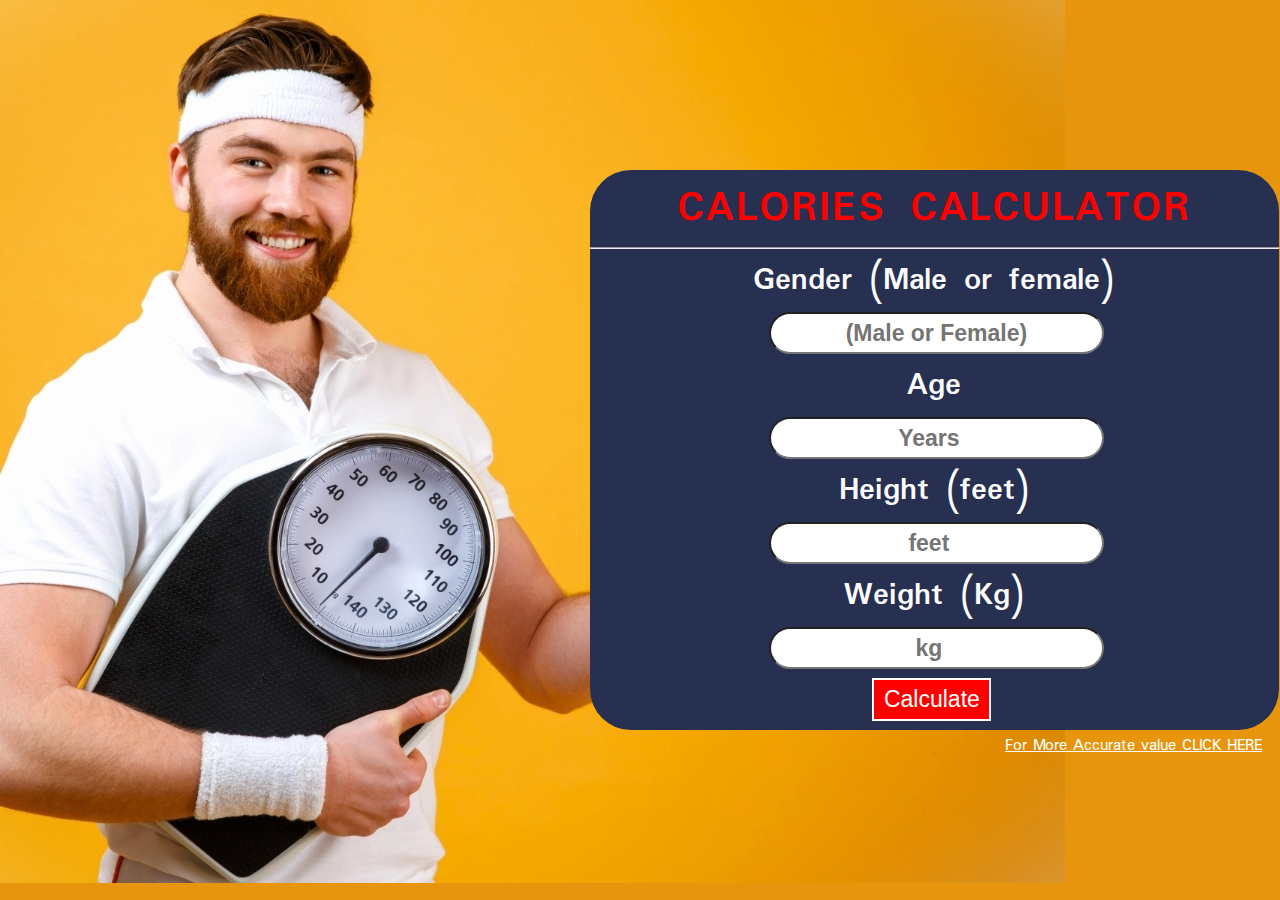
<file: Calorie Claculator.html>
<!DOCTYPE html>
<html lang="en">

<head>
    <meta charset="UTF-8">
    <meta http-equiv="X-UA-Compatible" content="IE=edge">
    <meta name="viewport" content="width=device-width, initial-scale=1.0">
    <link rel="stylesheet" href="css\Calorie Calculator .css">
    <title>CALORIES CALCULATOR</title>
    <link rel="shortcut icon" href="image\Favicon.png" type="image/x-icon">
    <link href="https://fonts.googleapis.com/css2?family=Nunito+Sans&family=Pacifico&family=Padauk&display=swap" rel="stylesheet">
</head>
<body>
    <div class="container">

        <h1>CALORIES CALCULATOR</h1>
        <hr>
        <p class="gender">Gender (Male or female)</p>
        <input type="text" class="(Male of Female)" placeholder="(Male or Female)">
        <p class="age">Age</p>
        <input type="number" class="Years" placeholder="Years">
        <p class="height">Height (feet)</p>
        <input type="number" class="metre" placeholder="feet"><br>
        <p class="weight">Weight (Kg)</p>
        <input type="number" class="weight" placeholder="kg"><br>
        <button class="bt">Calculate</button>
        <a href="https://www.calculator.net/calorie-calculator.html"> For More Accurate value CLICK HERE</a>
    </div>
</body>
</html>
</file>
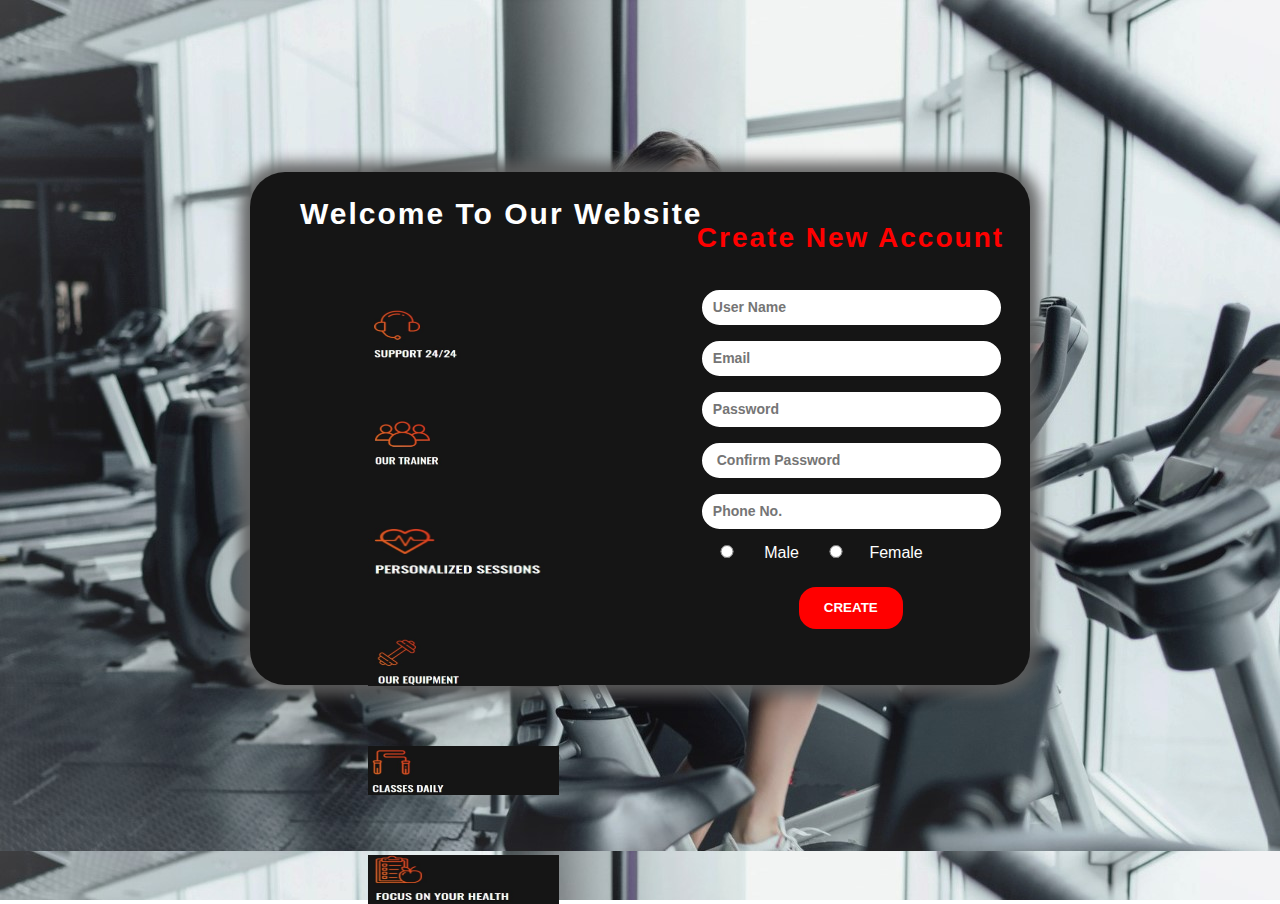
<file: create new account.html>
<!DOCTYPE html>
<html lang="en">

<head>
    <meta charset="UTF-8">
    <meta http-equiv="X-UA-Compatible" content="IE=edge">
    <meta name="viewport" content="width=device-width, initial-scale=1.0">
    <title> ACTIVITAR-CREATE ACCOUNT</title>
    <link rel="shortcut icon" href="image\Favicon.png" type="image/x-icon">

    <style>
        * {
            font-family: "Nunito Sans", sans-serif;
        }

        body {
            padding: 0px;
            margin: 0px;
            color: white
        }

        header::before {
            content: "";
            background-image: url("image/create\ new\ account.jpg");
            position: absolute;
            top: 0;
            left: 0;
            width: 100%;
            height: 100%;
            z-index: -1;
        }

        .container {
            display: flex;
            flex-direction: row;

            justify-content: space-between;
            align-items: center;
            height: 57vh;
            width: 61vw;
            border-radius: 35px;
            margin: 172px auto;
            background-color: rgb(21 21 21);
            box-shadow: 0px 0px 14px 10px rgb(94 94 94 / 92%)
        }

        .Welcome h2 {
            position: absolute;
            margin-left: 300px;
            font-size: 30px;
            letter-spacing: 2px;
            font-weight: revert;
        }

        .info {
            display: flex;
            flex-direction: row;
            flex-wrap: wrap;
            justify-content: space-around;
            align-self: center;
            margin-top: 45px;
            margin-left: -17px;
            height: 38vh;
            width: 37vw;
        }

        .info img {
            height: 49px;
            width: 191px;
            margin: 30px;
        }

        .form {
            height: 50vh;
            width: 27vw;

        }

        .form p {
            margin-left: 3px;
            margin-top: 18px;
            font-size: 28px;
            font-weight: bold;
            letter-spacing: 2px;
            color: red;
        }

        .form input {
            width: 277px;
            height: 13px;
            border-radius: 22px;
            border: 2px solid white;
            font-size: 14px;
            margin: 8px;
            font-weight: bold;
            color: black;
            padding: 9px;
        }

        .form button {
            position: absolute;
            border: 2px solid red;
            background-color: red;
            color: white;
            width: 104px;
            height: 42px;
            font-weight: bold;
            margin-left: -124px;
            margin-top: 50px;
            border-radius: 17px;
        }

        .form button:hover {
            background-color: rgb(248, 56, 56);
            font-size: 16px;
        }

        input[type="radio"] {
            width: 50px;
            font-size: 20px;
        }
    </style>
</head>

<body>
    <header>
        <div class="Welcome">
            <h2>Welcome To Our Website</h2>
        </div>
        <div class="container">
            <div class="info">
                <img src="image/login-container1.jpg" alt="Image-info">
                <img src="image/login-container2.jpg" alt="Image-info">
                <img src="image/login-container3.jpg" alt="Image-info">
                <img src="image/login-container4.jpg" alt="Image-info">
                <img src="image/login-container5.jpg" alt="Image-info">
                <img src="image/login-container6.jpg" alt="Image-info">
            </div>
            <div class="form">
                <p>Create New Account </p>
                <input type="text" placeholder="User Name">
                <input type="email" name="useremail" id="email" placeholder="Email">
                <input type="password" placeholder="Password">
                <input type="password" placeholder=" Confirm Password">
                <input type="number" name="phone" id="phoneNo." placeholder="Phone No.">
                <input type="radio" name="mygender" id=""> Male
                <input type="radio" name="mygender" id="">Female
                <a href="Home Page After Login.html"><button>CREATE</button></a>


            </div>

        </div>

    </header>


</body>

</html>
</file>
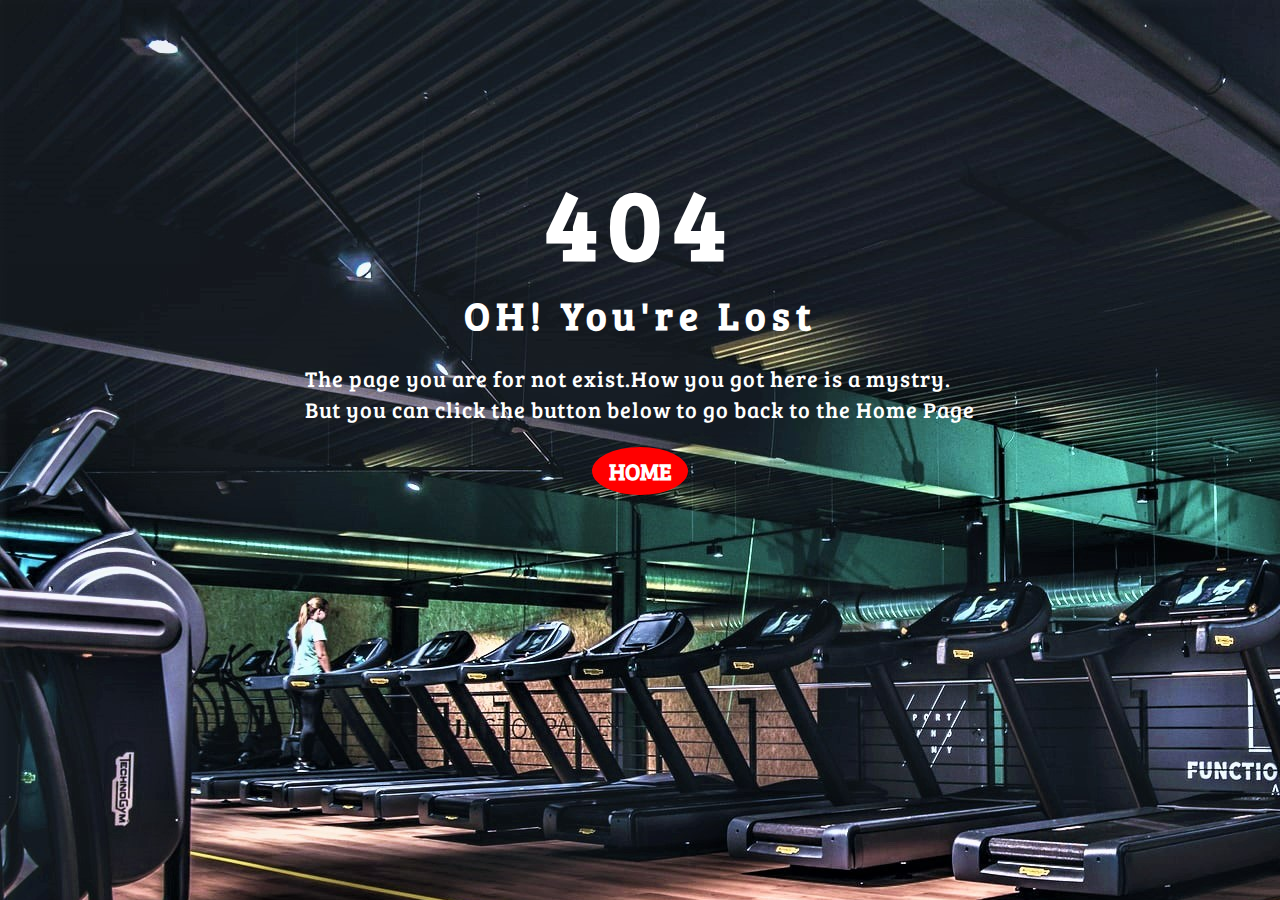
<file: Error 404 .html>
<!DOCTYPE html>
<html lang="en">

<head>
    <meta charset="UTF-8">
    <meta http-equiv="X-UA-Compatible" content="IE=edge">
    <meta name="viewport" content="width=device-width, initial-scale=1.0">
    <title>Error404</title>
    <link rel="shortcut icon" href="image\Favicon.png" type="image/x-icon">
    <link href="https://fonts.googleapis.com/css2?family=Bree+Serif&display=swap" rel="stylesheet">
    <link rel="stylesheet" href="css/Error 404 .css">
    <link rel="stylesheet" media="screen and (max-width:710px)" href="css/Error 404 responsive.css">
</head>

<body>
    <section>
        <div class="container">
            <div>
                <h1>404</h1>
            </div>
            <div>
                <h2>OH! You're Lost</h2>
            </div>
            <div class="para">
                <p>The page you are for not exist.How you got here is a mystry.
                    <br> But you can click the button below to go back to the Home Page
                </p>
            </div>
            <div class="button">
                <a href="Home Page.html"><button>HOME</button></a>
            </div>
        </div>

    </section>


</body>

</html>
</file>
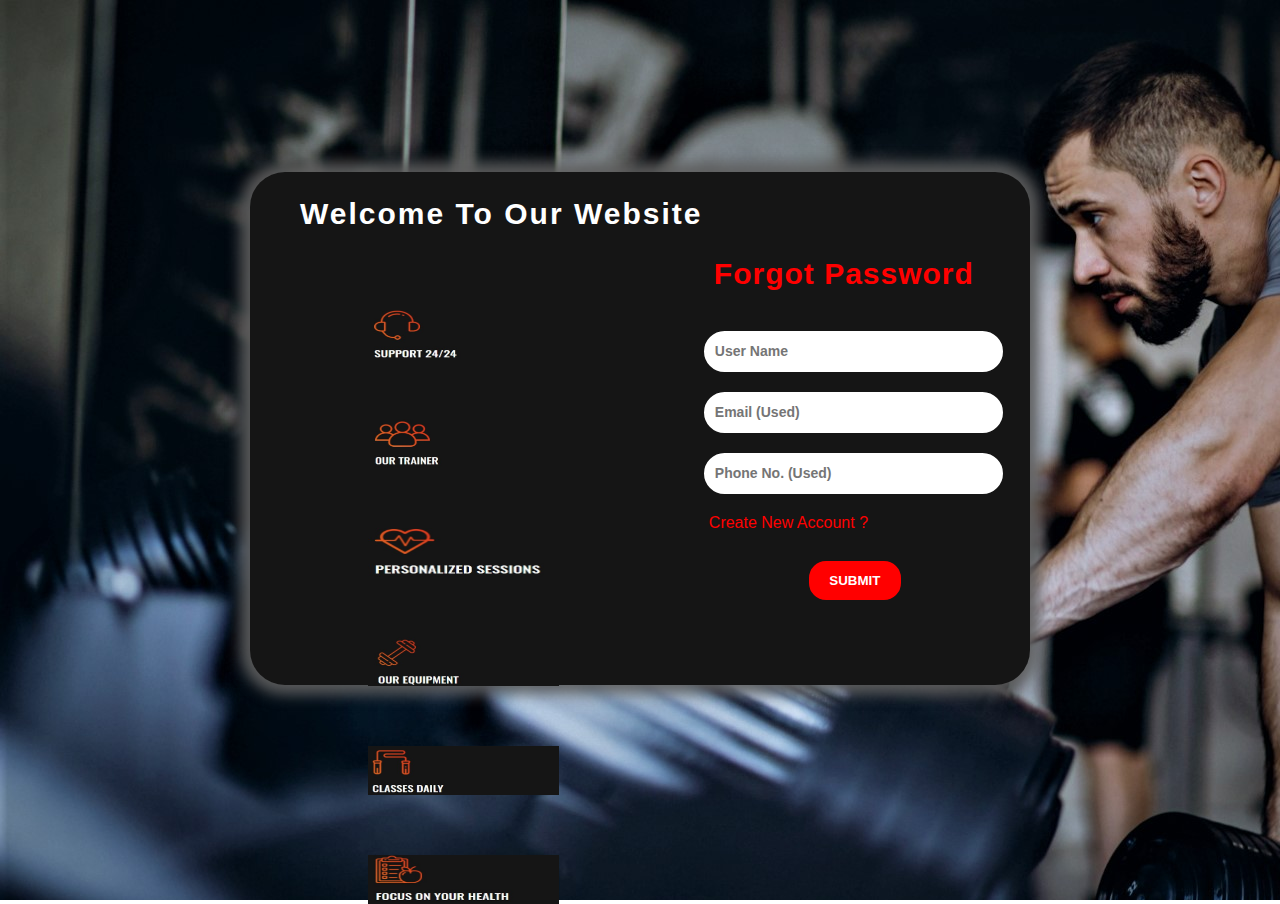
<file: forgotpassword.html>
<!DOCTYPE html>
<html lang="en">

<head>
    <meta charset="UTF-8">
    <meta http-equiv="X-UA-Compatible" content="IE=edge">
    <meta name="viewport" content="width=device-width, initial-scale=1.0">
    <title>ACTIVITAR-FORGOT PASSWORD</title>
    <link rel="shortcut icon" href="image\Favicon.png" type="image/x-icon">
    <style>
        * {
            font-family: "Nunito Sans", sans-serif;
        }

        body {
            padding: 0px;
            margin: 0px;
            color: white
        }

        header::before {
            content: "";
            background-image: url("image/forgot-password.jpg");
            position: absolute;
            top: 0;
            left: 0;
            width: 100%;
            height: 100%;
            z-index: -1;
        }

        .container {
            display: flex;
            flex-direction: row;
            justify-content: space-between;
            align-items: center;
            height: 57vh;
            width: 61vw;
            border-radius: 35px;
            margin: 172px auto;
            background-color: rgb(21 21 21);
            box-shadow: 0px 0px 14px 10px rgb(94 94 94 / 92%)
        }

        .Welcome h2 {
            position: absolute;
            margin-left: 300px;
            font-size: 30px;
            letter-spacing: 2px;
            font-weight: revert;
        }

        .info {
            display: flex;
            flex-direction: row;
            flex-wrap: wrap;
            justify-content: space-around;
            align-self: center;
            margin-top: 45px;
            margin-left: -17px;
            height: 38vh;
            width: 37vw;
        }

        .info img {
            height: 49px;
            width: 191px;
            margin: 30px;
        }

        .form {
            height: 50vh;
            width: 27vw;

        }

        .form p {
            margin-left: 20px;
            margin-top: 53px;
            font-size: 30px;
            font-weight: bold;
            letter-spacing: 1px;
            color: red;
        }

        .form input {
            width: 277px;
            height: 19px;
            border-radius: 22px;
            border: 2px solid white;
            font-size: 14px;
            margin: 10px;
            font-weight: bold;
            color: black;
            padding: 9px;

        }

        .form a {
            display: inline-block;
            color: red;
            text-decoration: none;
            margin-left: 15px;
            margin-top: 10px;
            width: 180px;
        }

        .form button {
            position: absolute;
            border: 2px solid red;
            background-color: red;
            color: white;
            width: 92px;
            height: 39px;
            font-weight: bold;
            margin-left: 100px;
            margin-top: 15px;
            border-radius: 17px;
        }

        .form button:hover {
            background-color: rgb(248, 56, 56);
            font-size: 16px;
        }
    </style>
</head>

<body>
    <header>
        <div class="Welcome">
            <h2>Welcome To Our Website</h2>
        </div>
        <div class="container">
            <div class="info">
                <img src="image/login-container1.jpg" alt="Image-info">
                <img src="image/login-container2.jpg" alt="Image-info">
                <img src="image/login-container3.jpg" alt="Image-info">
                <img src="image/login-container4.jpg" alt="Image-info">
                <img src="image/login-container5.jpg" alt="Image-info">
                <img src="image/login-container6.jpg" alt="Image-info">
            </div>
            <div class="form">
                <p>Forgot Password </p>
                <input type="text" placeholder="User Name">
                <input type="email" name="useremail" id="email" placeholder="Email (Used)">
                <input type="number" placeholder="Phone No. (Used)"> <br>
                <a href="create new account.html">Create New Account ?</a>
                <a href="OTP submition page.html"><button> SUBMIT</button>
                </a>

            </div>

        </div>

    </header>


</body>

</html>
</file>
<file: css/Error 404 .css>
body {
    color: white;
    font-family: 'Bree Serif', serif;

}

section::before {
    content: "";
    background-image: url("../image/Error404.jpg");
    position: absolute;
    top: 0px;
    left: 0px;
    height: 100vh;
    width: 100%;
    z-index: -1;
}

.container {
    height: 70vh;
    display: flex;
    flex-direction: column;
    justify-content: center;
    align-items: center;
}

.container h1 {
    font-size: 100px;
    letter-spacing: 10px;
    margin: 0;
}

.container h2 {
    font-size: 39px;
    margin: 0px;
    letter-spacing: 6px;
}

.container p {
    font-size: 22px;
    letter-spacing: 1px;
    line-height: 31px;
}

.button button {
    background-color: red;
    color: white;
    width: 6rem;
    height: 3rem;
    border-radius: 50%;
    font-size: 23px;
    font-weight: bold;
    border: 2px solid red;
    font-family: 'Bree Serif';
}
.button button:hover {
    background-color: rgb(238, 61, 61);
    font-size: 25px;
    box-shadow: 0px 0px 10px 7px rgba(245, 239, 239, 0.918);
    
}
</file>
<file: css/Error 404 responsive.css>
.container {
    height: 90vh;
}
.container h1 {
    font-size: 60px;
    letter-spacing: 3px;
    margin-top: 14px;
    margin-bottom: 0rem;
}
.container h2 {
    font-size: 25px;
     letter-spacing: 2px;
}
.container p {
    font-size: 15px;
     line-height: 20px;
    margin-top: 1rem;
}
.button button {
    width: 5rem;
    font-size: 19px;
    margin-top: 0rem;
}
</file>
